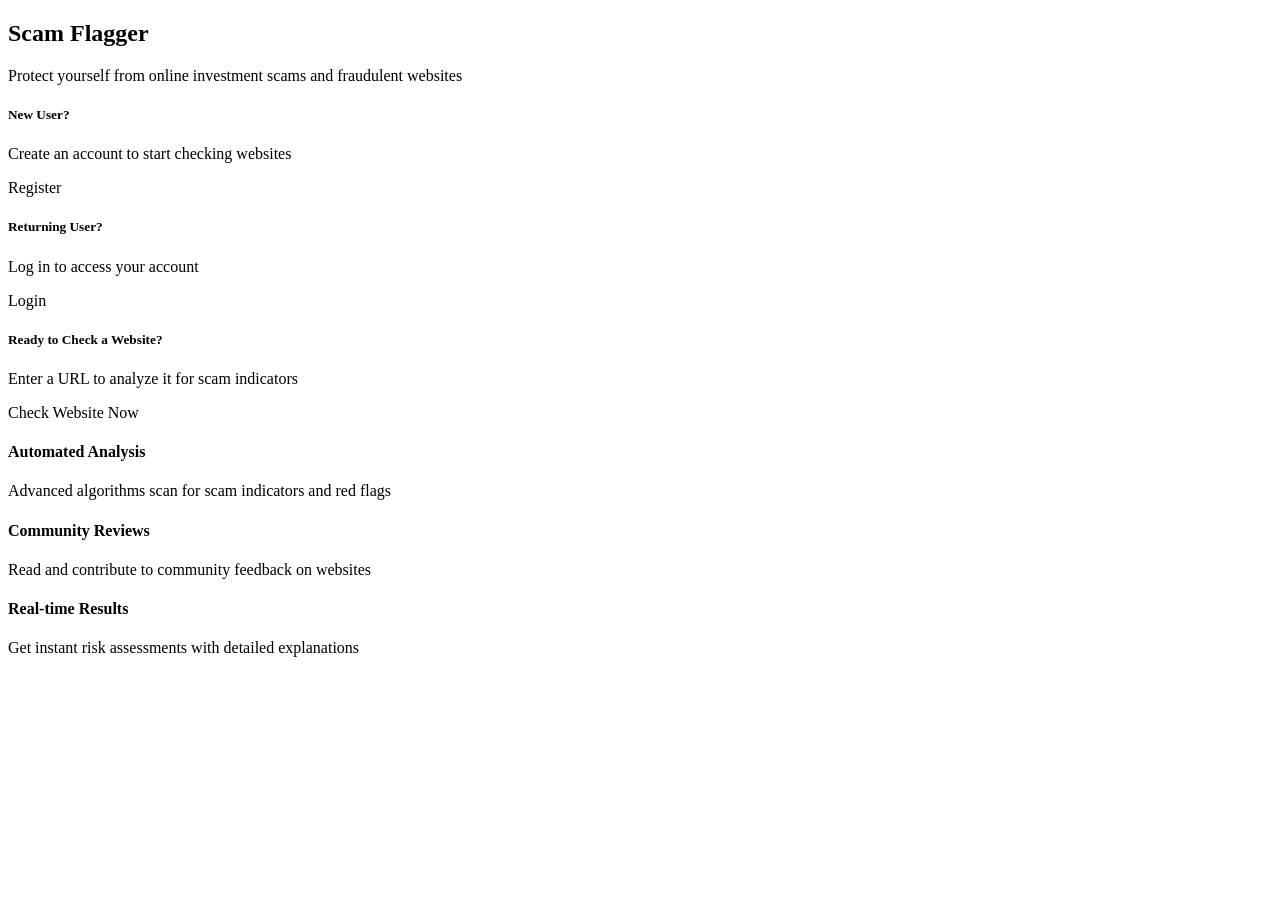
<file: src/main/resources/templates/index.html>
<!DOCTYPE html>
<html lang="en" xmlns:th="http://www.thymeleaf.org"
      th:replace="~{base :: layout('Home', ~{::section})}">
<section>
    <div class="row">
        <div class="col-lg-8 mx-auto text-center">
            <h1 class="display-4 mb-4">Scam Flagger</h1>
            <p class="lead mb-4">Protect yourself from online investment scams and fraudulent websites</p>

            <div class="row mt-5" th:unless="${loggedIn}">
                <div class="col-md-6">
                    <div class="card h-100">
                        <div class="card-body">
                            <h5 class="card-title">New User?</h5>
                            <p class="card-text">Create an account to start checking websites</p>
                            <a th:href="@{/register}" class="btn btn-primary">Register</a>
                        </div>
                    </div>
                </div>
                <div class="col-md-6">
                    <div class="card h-100">
                        <div class="card-body">
                            <h5 class="card-title">Returning User?</h5>
                            <p class="card-text">Log in to access your account</p>
                            <a th:href="@{/login}" class="btn btn-outline-primary">Login</a>
                        </div>
                    </div>
                </div>
            </div>
            <div class="card mt-4" th:if="${loggedIn}">
                <div class="card-body">
                    <h5 class="card-title">Ready to Check a Website?</h5>
                    <p class="card-text">Enter a URL to analyze it for scam indicators</p>
                    <a th:href="@{/check}" class="btn btn-primary btn-lg">Check Website Now</a>
                </div>
            </div>

            <div class="row mt-5">
                <div class="col-md-4">
                    <div class="feature-box">
                        <h4>Automated Analysis</h4>
                        <p>Advanced algorithms scan for scam indicators and red flags</p>
                    </div>
                </div>
                <div class="col-md-4">
                    <div class="feature-box">
                        <h4>Community Reviews</h4>
                        <p>Read and contribute to community feedback on websites</p>
                    </div>
                </div>
                <div class="col-md-4">
                    <div class="feature-box">
                        <h4>Real-time Results</h4>
                        <p>Get instant risk assessments with detailed explanations</p>
                    </div>
                </div>
            </div>
        </div>
    </div>
</section>
</html>
</file>
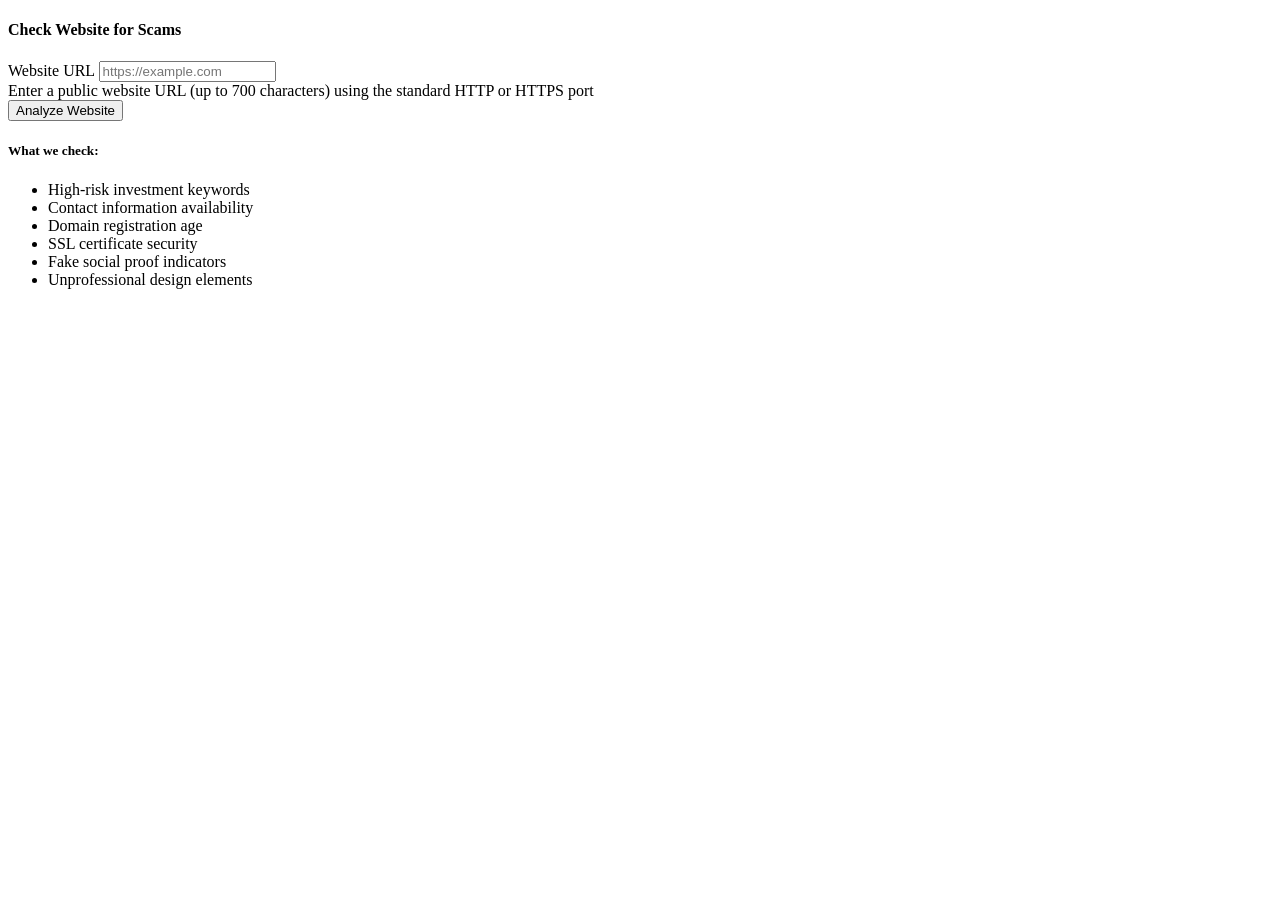
<file: src/main/resources/templates/check.html>
<!DOCTYPE html>
<html lang="en" xmlns:th="http://www.thymeleaf.org"
      th:replace="~{base :: layout('Check Website', ~{::section})}">
<section>
    <div class="row justify-content-center">
        <div class="col-lg-8">
            <div class="card">
                <div class="card-header">
                    <h4 class="mb-0">Check Website for Scams</h4>
                </div>
                <div class="card-body">
                    <form method="post" th:action="@{/check}">
                        <div class="mb-3">
                            <label for="url" class="form-label">Website URL</label>
                            <input type="url" class="form-control" id="url" name="url"
                                   placeholder="https://example.com" required>
                            <div class="form-text">Enter a public website URL (up to 700 characters) using the standard HTTP or HTTPS port</div>
                        </div>
                        <button type="submit" class="btn btn-primary btn-lg">Analyze Website</button>
                    </form>
                    <div class="mt-5">
                        <h5>What we check:</h5>
                        <ul class="list-group">
                            <li class="list-group-item">High-risk investment keywords</li>
                            <li class="list-group-item">Contact information availability</li>
                            <li class="list-group-item">Domain registration age</li>
                            <li class="list-group-item">SSL certificate security</li>
                            <li class="list-group-item">Fake social proof indicators</li>
                            <li class="list-group-item">Unprofessional design elements</li>
                        </ul>
                    </div>
                </div>
            </div>
        </div>
    </div>
</section>
</html>
</file>
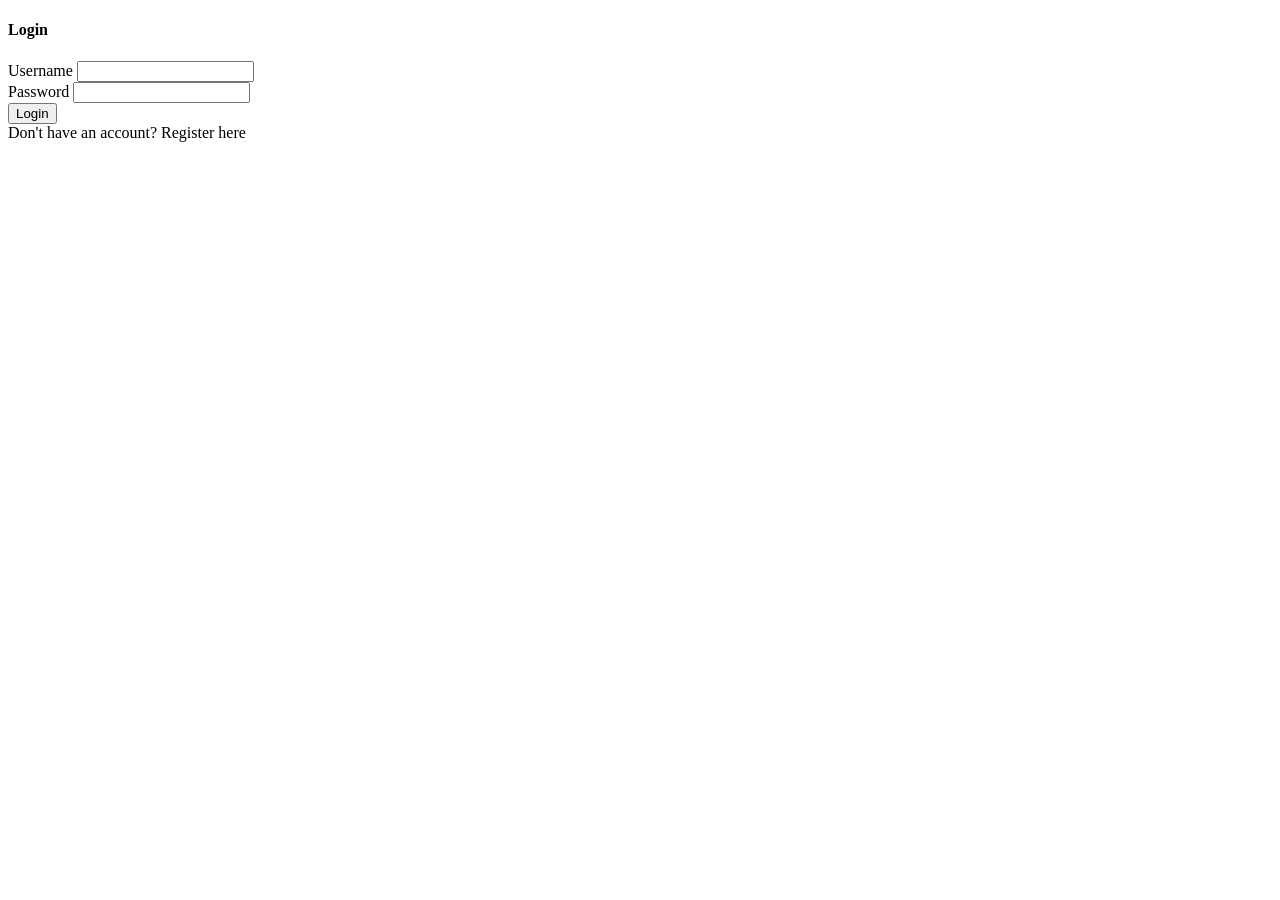
<file: src/main/resources/templates/login.html>
<!DOCTYPE html>
<html lang="en" xmlns:th="http://www.thymeleaf.org"
      th:replace="~{base :: layout('Login', ~{::section})}">
<section>
    <div class="row justify-content-center">
        <div class="col-md-6">
            <div class="card">
                <div class="card-header">
                    <h4 class="mb-0">Login</h4>
                </div>
                <div class="card-body">
                    <form method="post" th:action="@{/login}">
                        <div class="mb-3">
                            <label for="username" class="form-label">Username</label>
                            <input type="text" class="form-control" id="username" name="username" required>
                        </div>
                        <div class="mb-3">
                            <label for="password" class="form-label">Password</label>
                            <input type="password" class="form-control" id="password" name="password" required>
                        </div>
                        <button type="submit" class="btn btn-primary w-100">Login</button>
                    </form>
                    <div class="text-center mt-3">
                        <a th:href="@{/register}">Don't have an account? Register here</a>
                    </div>
                </div>
            </div>
        </div>
    </div>
</section>
</html>
</file>
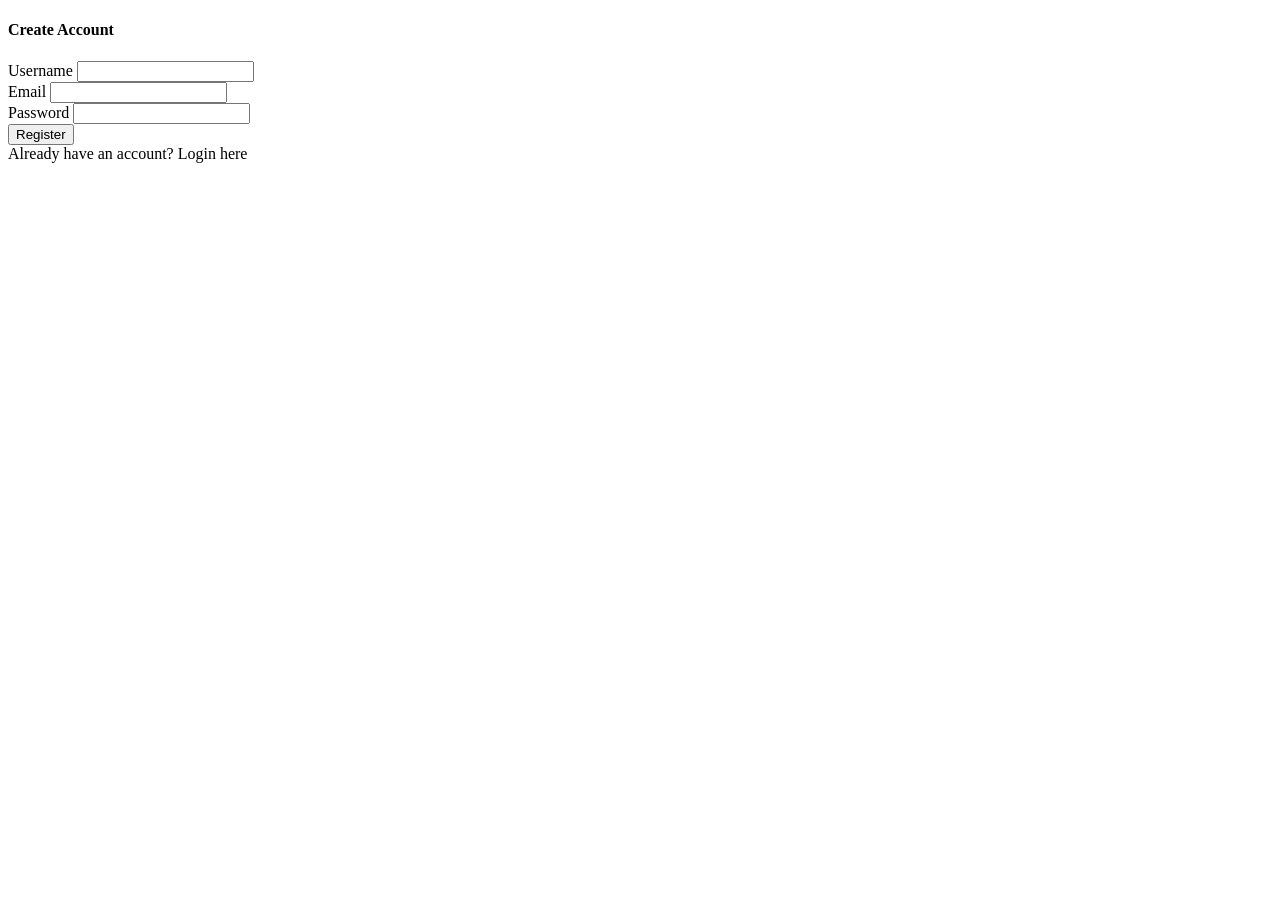
<file: src/main/resources/templates/register.html>
<!DOCTYPE html>
<html lang="en" xmlns:th="http://www.thymeleaf.org"
      th:replace="~{base :: layout('Create Account', ~{::section})}">
<section>
    <div class="row justify-content-center">
        <div class="col-md-6">
            <div class="card">
                <div class="card-header">
                    <h4 class="mb-0">Create Account</h4>
                </div>
                <div class="card-body">
                    <form method="post" th:action="@{/register}">
                        <div class="mb-3">
                            <label for="username" class="form-label">Username</label>
                            <input type="text" class="form-control" id="username" name="username" maxlength="80" required>
                        </div>
                        <div class="mb-3">
                            <label for="email" class="form-label">Email</label>
                            <input type="email" class="form-control" id="email" name="email" maxlength="254" required>
                        </div>
                        <div class="mb-3">
                            <label for="password" class="form-label">Password</label>
                            <input type="password" class="form-control" id="password" name="password" maxlength="256" required>
                        </div>
                        <button type="submit" class="btn btn-primary w-100">Register</button>
                    </form>
                    <div class="text-center mt-3">
                        <a th:href="@{/login}">Already have an account? Login here</a>
                    </div>
                </div>
            </div>
        </div>
    </div>
</section>
</html>
</file>
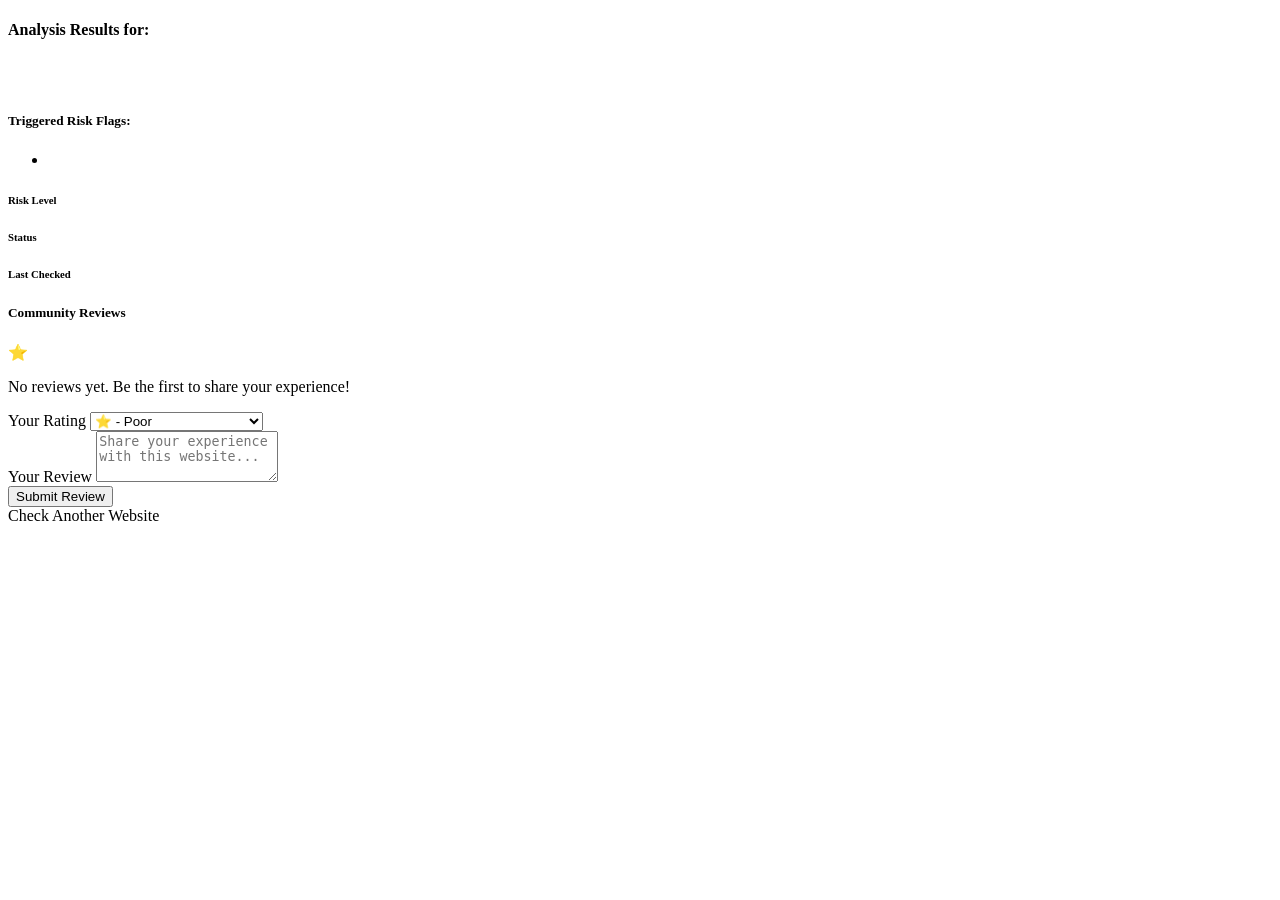
<file: src/main/resources/templates/result.html>
<!DOCTYPE html>
<html lang="en" xmlns:th="http://www.thymeleaf.org"
      th:replace="~{base :: layout('Analysis Results', ~{::section})}">
<section>
    <div class="row">
        <div class="col-lg-8 mx-auto">
            <div class="card mb-4">
                <div class="card-header">
                    <h4 class="mb-0">Analysis Results for: <span th:text="${website.url}"></span></h4>
                </div>
                <div class="card-body">
                    <div class="text-center mb-4">
                        <h2 class="display-4" th:classappend="${website.flagged} ? 'text-danger' : 'text-success'"
                            th:text="${website.flagged} ? 'FLAGGED' : 'CLEAN'"></h2>
                        <div class="progress mb-3" style="height: 30px;">
                            <div class="progress-bar"
                                 th:classappend="${website.riskScore >= 70} ? 'bg-danger' : (${website.riskScore >= 40} ? 'bg-warning' : 'bg-success')"
                                 th:style="|width: ${website.riskScore}%|"
                                 th:text="|Risk Score: ${website.riskScore}%|"></div>
                        </div>
                    </div>

                    <div class="alert alert-warning" th:if="${!#lists.isEmpty(triggeredFlags)}">
                        <h5>Triggered Risk Flags:</h5>
                        <ul class="mb-0">
                            <li th:each="flag : ${triggeredFlags}" th:text="${flag}"></li>
                        </ul>
                    </div>

                    <div class="row text-center mt-4">
                        <div class="col-md-4">
                            <div class="card">
                                <div class="card-body">
                                    <h6>Risk Level</h6>
                                    <span class="badge fs-6"
                                          th:classappend="${website.riskScore >= 70} ? 'bg-danger' : (${website.riskScore >= 40} ? 'bg-warning' : 'bg-success')"
                                          th:text="${website.riskScore >= 70} ? 'High' : (${website.riskScore >= 40} ? 'Medium' : 'Low')"></span>
                                </div>
                            </div>
                        </div>
                        <div class="col-md-4">
                            <div class="card">
                                <div class="card-body">
                                    <h6>Status</h6>
                                    <span class="badge fs-6"
                                          th:classappend="${website.flagged} ? 'bg-danger' : 'bg-success'"
                                          th:text="${website.flagged} ? 'Flagged' : 'Clean'"></span>
                                </div>
                            </div>
                        </div>
                        <div class="col-md-4">
                            <div class="card">
                                <div class="card-body">
                                    <h6>Last Checked</h6>
                                    <small th:text="${website.lastChecked}"></small>
                                </div>
                            </div>
                        </div>
                    </div>
                </div>
            </div>

            <div class="card">
                <div class="card-header">
                    <h5 class="mb-0">Community Reviews</h5>
                </div>
                <div class="card-body">
                    <div th:if="${!#lists.isEmpty(reviews)}">
                        <div class="border-bottom pb-3 mb-3" th:each="review : ${reviews}">
                            <div class="d-flex justify-content-between">
                                <strong th:text="${review.username}"></strong>
                                <span class="text-warning">
                                    <span th:each="star : ${#numbers.sequence(1, review.rating)}">⭐</span>
                                </span>
                            </div>
                            <p class="mb-1" th:text="${review.comment}"></p>
                            <small class="text-muted" th:text="${review.createdAt}"></small>
                        </div>
                    </div>
                    <p class="text-muted" th:if="${#lists.isEmpty(reviews)}">
                        No reviews yet. Be the first to share your experience!
                    </p>

                    <form method="post" th:action="@{/review}" class="mt-4">
                        <input type="hidden" name="websiteId" th:value="${website.id}">
                        <div class="mb-3">
                            <label for="rating" class="form-label">Your Rating</label>
                            <select id="rating" name="rating" class="form-select" required>
                                <option value="1">⭐ - Poor</option>
                                <option value="2">⭐⭐ - Fair</option>
                                <option value="3">⭐⭐⭐ - Good</option>
                                <option value="4">⭐⭐⭐⭐ - Very Good</option>
                                <option value="5">⭐⭐⭐⭐⭐ - Excellent</option>
                            </select>
                        </div>
                        <div class="mb-3">
                            <label for="comment" class="form-label">Your Review</label>
                            <textarea id="comment" name="comment" class="form-control" rows="3"
                                      maxlength="2000"
                                      placeholder="Share your experience with this website..." required></textarea>
                        </div>
                        <button type="submit" class="btn btn-primary">Submit Review</button>
                    </form>
                </div>
            </div>

            <div class="text-center mt-4">
                <a th:href="@{/check}" class="btn btn-outline-primary">Check Another Website</a>
            </div>
        </div>
    </div>
</section>
</html>
</file>
